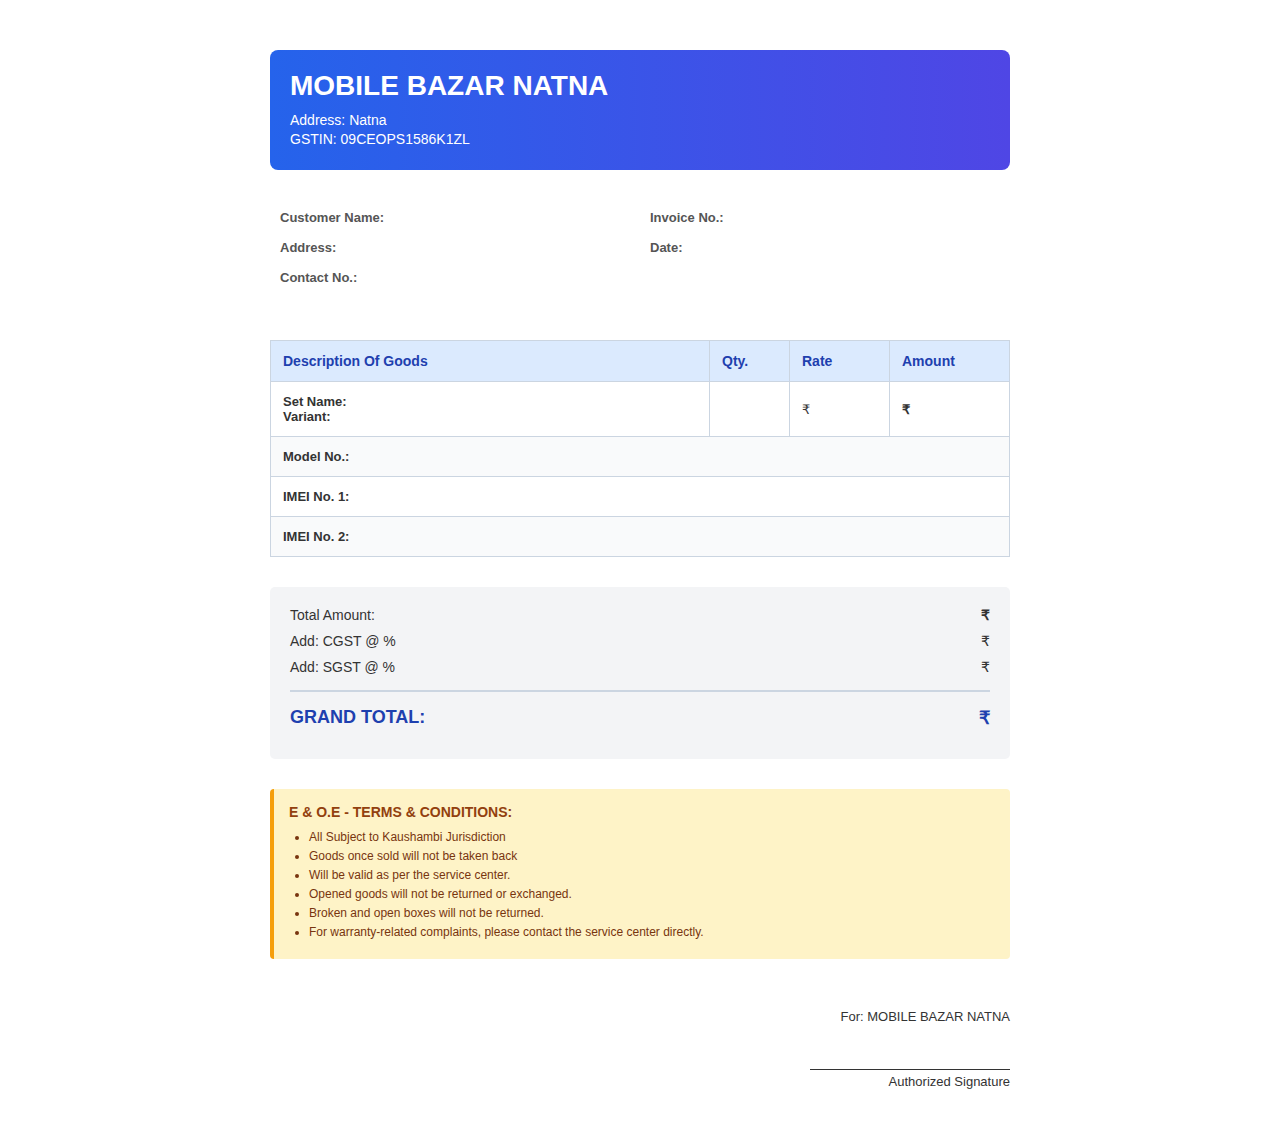
<file: pdf-template.html>
<!DOCTYPE html>
<html>
<head>
    <meta charset="UTF-8">
    <style>
        * {
            margin: 0;
            padding: 0;
            box-sizing: border-box;
        }
        
        body {
            font-family: Arial, sans-serif;
            padding: 20px;
            color: #333;
            background: white;
        }
        
        .invoice-container {
            max-width: 800px;
            margin: 0 auto;
            background: white;
            padding: 30px;
        }
        
        .header {
            background: linear-gradient(to right, #2563eb, #4f46e5);
            color: white;
            padding: 20px;
            border-radius: 8px;
            margin-bottom: 30px;
        }
        
        .header h1 {
            font-size: 28px;
            margin-bottom: 10px;
        }
        
        .header p {
            margin: 3px 0;
            font-size: 14px;
        }
        
        .details-section {
            display: table;
            width: 100%;
            margin-bottom: 30px;
        }
        
        .details-left,
        .details-right {
            display: table-cell;
            width: 50%;
            vertical-align: top;
            padding: 10px;
        }
        
        .detail-row {
            margin-bottom: 15px;
        }
        
        .detail-label {
            font-weight: bold;
            color: #555;
            font-size: 13px;
            margin-bottom: 5px;
        }
        
        .detail-value {
            font-size: 14px;
            color: #333;
        }
        
        .items-table {
            width: 100%;
            border-collapse: collapse;
            margin-bottom: 30px;
        }
        
        .items-table th {
            background-color: #dbeafe;
            color: #1e40af;
            padding: 12px;
            text-align: left;
            border: 1px solid #cbd5e1;
            font-size: 14px;
        }
        
        .items-table td {
            padding: 12px;
            border: 1px solid #cbd5e1;
            font-size: 13px;
        }
        
        .items-table tr:nth-child(even) {
            background-color: #f9fafb;
        }
        
        .totals-section {
            margin-bottom: 30px;
            padding: 20px;
            background-color: #f3f4f6;
            border-radius: 5px;
        }
        
        .total-row {
            display: flex;
            justify-content: space-between;
            margin-bottom: 10px;
            font-size: 14px;
        }
        
        .total-row.grand {
            font-size: 18px;
            font-weight: bold;
            color: #1e40af;
            margin-top: 15px;
            padding-top: 15px;
            border-top: 2px solid #cbd5e1;
        }
        
        .terms-section {
            margin-bottom: 30px;
            padding: 15px;
            background-color: #fef3c7;
            border-left: 4px solid #f59e0b;
            border-radius: 4px;
        }
        
        .terms-section h3 {
            font-size: 14px;
            margin-bottom: 10px;
            color: #92400e;
        }
        
        .terms-section ul {
            margin-left: 20px;
            font-size: 12px;
            color: #78350f;
        }
        
        .terms-section li {
            margin-bottom: 5px;
        }
        
        .signature-section {
            text-align: right;
            margin-top: 50px;
        }
        
        .signature-section p {
            font-size: 13px;
            margin-bottom: 5px;
        }
        
        .signature-line {
            display: inline-block;
            width: 200px;
            border-top: 1px solid #333;
            margin-top: 40px;
        }
        
        @media print {
            body {
                padding: 0;
            }
            
            .invoice-container {
                padding: 15px;
            }
        }
    </style>
</head>
<body>
    <div class="invoice-container">
        <!-- Header -->
        <div class="header">
            <h1>MOBILE BAZAR NATNA</h1>
            <p>Address: Natna</p>
            <p>GSTIN: 09CEOPS1586K1ZL</p>
        </div>

        <!-- Invoice Details -->
        <div class="details-section">
            <div class="details-left">
                <div class="detail-row">
                    <div class="detail-label">Customer Name:</div>
                    <div class="detail-value"><?= data.name ?></div>
                </div>
                <div class="detail-row">
                    <div class="detail-label">Address:</div>
                    <div class="detail-value"><?= data.address ?></div>
                </div>
                <div class="detail-row">
                    <div class="detail-label">Contact No.:</div>
                    <div class="detail-value"><?= data.contact ?></div>
                </div>
            </div>
            <div class="details-right">
                <div class="detail-row">
                    <div class="detail-label">Invoice No.:</div>
                    <div class="detail-value"><?= data.invoiceNo ?></div>
                </div>
                <div class="detail-row">
                    <div class="detail-label">Date:</div>
                    <div class="detail-value"><?= data.date ?></div>
                </div>
            </div>
        </div>

        <!-- Items Table -->
        <table class="items-table">
            <thead>
                <tr>
                    <th>Description Of Goods</th>
                    <th style="width: 80px;">Qty.</th>
                    <th style="width: 100px;">Rate</th>
                    <th style="width: 120px;">Amount</th>
                </tr>
            </thead>
            <tbody>
                <tr>
                    <td>
                        <strong>Set Name:</strong> <?= data.setName ?><br>
                        <strong>Variant:</strong> <?= data.variant ?>
                    </td>
                    <td><?= data.qty ?></td>
                    <td>₹<?= data.rate ?></td>
                    <td><strong>₹<?= data.baseAmount ?></strong></td>
                </tr>
                <tr>
                    <td colspan="4">
                        <strong>Model No.:</strong> <?= data.modelNo || 'N/A' ?>
                    </td>
                </tr>
                <tr>
                    <td colspan="4">
                        <strong>IMEI No. 1:</strong> <?= data.imei1 ?>
                    </td>
                </tr>
                <tr>
                    <td colspan="4">
                        <strong>IMEI No. 2:</strong> <?= data.imei2 || 'N/A' ?>
                    </td>
                </tr>
            </tbody>
        </table>

        <!-- Totals Section -->
        <div class="totals-section">
            <div class="total-row">
                <span>Total Amount:</span>
                <span><strong>₹<?= data.baseAmount ?></strong></span>
            </div>
            <div class="total-row">
                <span>Add: CGST @ <?= data.cgst ?>%</span>
                <span>₹<?= (parseFloat(data.baseAmount) * parseFloat(data.cgst) / 100).toFixed(2) ?></span>
            </div>
            <div class="total-row">
                <span>Add: SGST @ <?= data.sgst ?>%</span>
                <span>₹<?= (parseFloat(data.baseAmount) * parseFloat(data.sgst) / 100).toFixed(2) ?></span>
            </div>
            <div class="total-row grand">
                <span>GRAND TOTAL:</span>
                <span>₹<?= data.grandTotal ?></span>
            </div>
        </div>

        <!-- Terms & Conditions -->
        <div class="terms-section">
            <h3>E & O.E - TERMS & CONDITIONS:</h3>
            <ul>
                <li>All Subject to Kaushambi Jurisdiction</li>
                <li>Goods once sold will not be taken back</li>
                <li>Will be valid as per the service center.</li>
                <li>Opened goods will not be returned or exchanged.</li>
                <li>Broken and open boxes will not be returned.</li>
                <li>For warranty-related complaints, please contact the service center directly.</li>
            </ul>
        </div>

        <!-- Signature Section -->
        <div class="signature-section">
            <p>For: MOBILE BAZAR NATNA</p>
            <div class="signature-line"></div>
            <p>Authorized Signature</p>
        </div>
    </div>
</body>
</html>
</file>
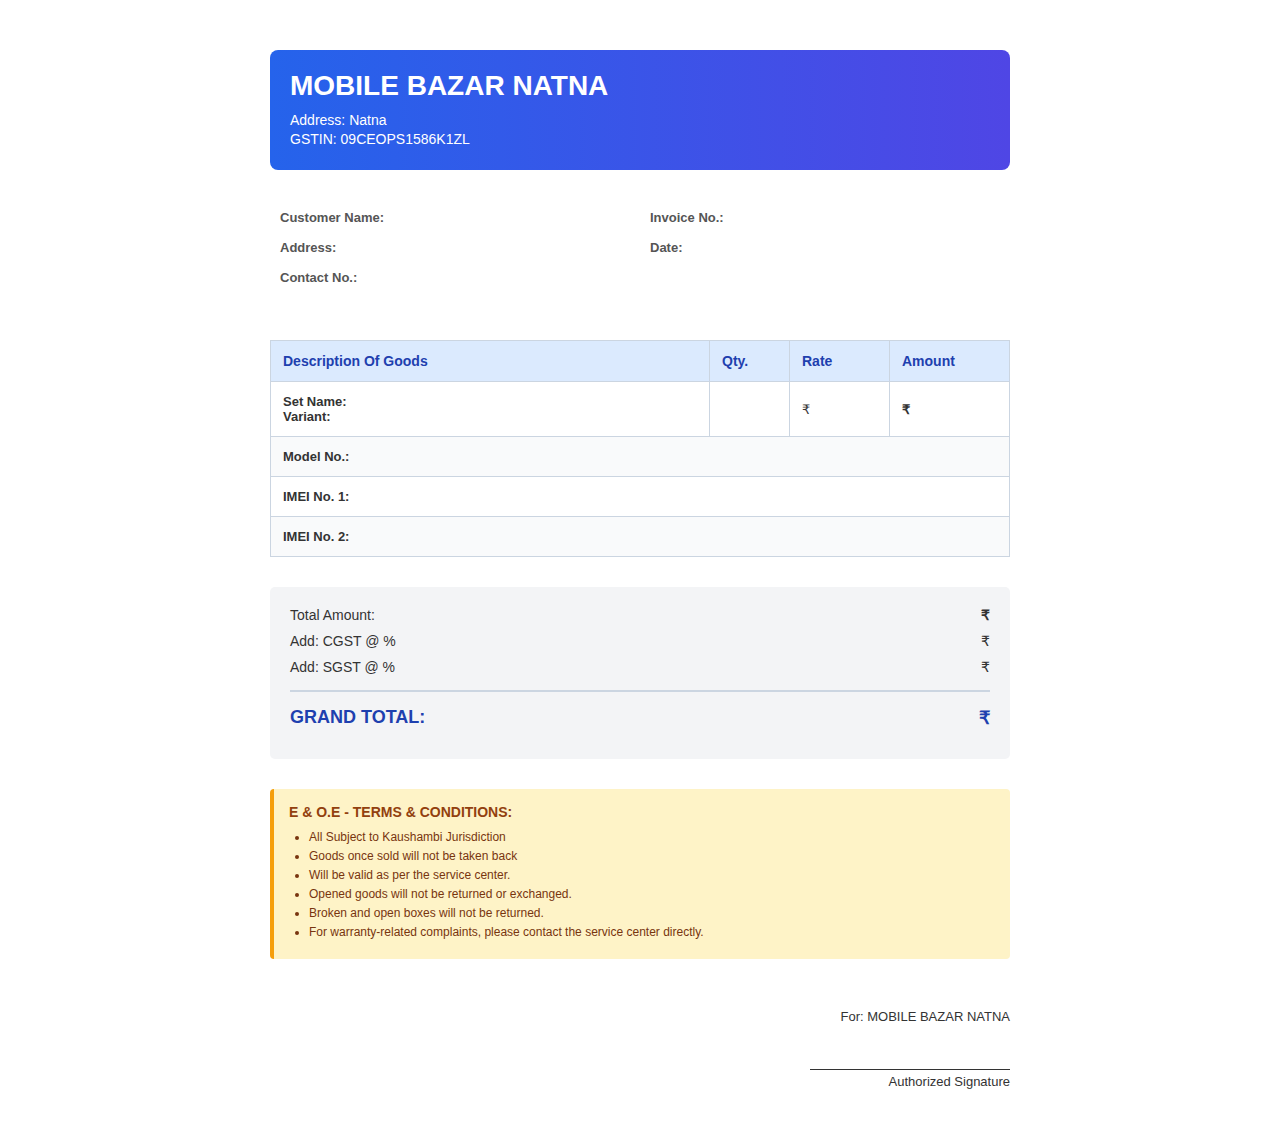
<file: VS code mobile bazar/pdf-template.html>
<!DOCTYPE html>
<html>
<head>
    <meta charset="UTF-8">
    <style>
        * {
            margin: 0;
            padding: 0;
            box-sizing: border-box;
        }
        
        body {
            font-family: Arial, sans-serif;
            padding: 20px;
            color: #333;
            background: white;
        }
        
        .invoice-container {
            max-width: 800px;
            margin: 0 auto;
            background: white;
            padding: 30px;
        }
        
        .header {
            background: linear-gradient(to right, #2563eb, #4f46e5);
            color: white;
            padding: 20px;
            border-radius: 8px;
            margin-bottom: 30px;
        }
        
        .header h1 {
            font-size: 28px;
            margin-bottom: 10px;
        }
        
        .header p {
            margin: 3px 0;
            font-size: 14px;
        }
        
        .details-section {
            display: table;
            width: 100%;
            margin-bottom: 30px;
        }
        
        .details-left,
        .details-right {
            display: table-cell;
            width: 50%;
            vertical-align: top;
            padding: 10px;
        }
        
        .detail-row {
            margin-bottom: 15px;
        }
        
        .detail-label {
            font-weight: bold;
            color: #555;
            font-size: 13px;
            margin-bottom: 5px;
        }
        
        .detail-value {
            font-size: 14px;
            color: #333;
        }
        
        .items-table {
            width: 100%;
            border-collapse: collapse;
            margin-bottom: 30px;
        }
        
        .items-table th {
            background-color: #dbeafe;
            color: #1e40af;
            padding: 12px;
            text-align: left;
            border: 1px solid #cbd5e1;
            font-size: 14px;
        }
        
        .items-table td {
            padding: 12px;
            border: 1px solid #cbd5e1;
            font-size: 13px;
        }
        
        .items-table tr:nth-child(even) {
            background-color: #f9fafb;
        }
        
        .totals-section {
            margin-bottom: 30px;
            padding: 20px;
            background-color: #f3f4f6;
            border-radius: 5px;
        }
        
        .total-row {
            display: flex;
            justify-content: space-between;
            margin-bottom: 10px;
            font-size: 14px;
        }
        
        .total-row.grand {
            font-size: 18px;
            font-weight: bold;
            color: #1e40af;
            margin-top: 15px;
            padding-top: 15px;
            border-top: 2px solid #cbd5e1;
        }
        
        .terms-section {
            margin-bottom: 30px;
            padding: 15px;
            background-color: #fef3c7;
            border-left: 4px solid #f59e0b;
            border-radius: 4px;
        }
        
        .terms-section h3 {
            font-size: 14px;
            margin-bottom: 10px;
            color: #92400e;
        }
        
        .terms-section ul {
            margin-left: 20px;
            font-size: 12px;
            color: #78350f;
        }
        
        .terms-section li {
            margin-bottom: 5px;
        }
        
        .signature-section {
            text-align: right;
            margin-top: 50px;
        }
        
        .signature-section p {
            font-size: 13px;
            margin-bottom: 5px;
        }
        
        .signature-line {
            display: inline-block;
            width: 200px;
            border-top: 1px solid #333;
            margin-top: 40px;
        }
        
        @media print {
            body {
                padding: 0;
            }
            
            .invoice-container {
                padding: 15px;
            }
        }
    </style>
</head>
<body>
    <div class="invoice-container">
        <!-- Header -->
        <div class="header">
            <h1>MOBILE BAZAR NATNA</h1>
            <p>Address: Natna</p>
            <p>GSTIN: 09CEOPS1586K1ZL</p>
        </div>

        <!-- Invoice Details -->
        <div class="details-section">
            <div class="details-left">
                <div class="detail-row">
                    <div class="detail-label">Customer Name:</div>
                    <div class="detail-value"><?= data.name ?></div>
                </div>
                <div class="detail-row">
                    <div class="detail-label">Address:</div>
                    <div class="detail-value"><?= data.address ?></div>
                </div>
                <div class="detail-row">
                    <div class="detail-label">Contact No.:</div>
                    <div class="detail-value"><?= data.contact ?></div>
                </div>
            </div>
            <div class="details-right">
                <div class="detail-row">
                    <div class="detail-label">Invoice No.:</div>
                    <div class="detail-value"><?= data.invoiceNo ?></div>
                </div>
                <div class="detail-row">
                    <div class="detail-label">Date:</div>
                    <div class="detail-value"><?= data.date ?></div>
                </div>
            </div>
        </div>

        <!-- Items Table -->
        <table class="items-table">
            <thead>
                <tr>
                    <th>Description Of Goods</th>
                    <th style="width: 80px;">Qty.</th>
                    <th style="width: 100px;">Rate</th>
                    <th style="width: 120px;">Amount</th>
                </tr>
            </thead>
            <tbody>
                <tr>
                    <td>
                        <strong>Set Name:</strong> <?= data.setName ?><br>
                        <strong>Variant:</strong> <?= data.variant ?>
                    </td>
                    <td><?= data.qty ?></td>
                    <td>₹<?= data.rate ?></td>
                    <td><strong>₹<?= data.baseAmount ?></strong></td>
                </tr>
                <tr>
                    <td colspan="4">
                        <strong>Model No.:</strong> <?= data.modelNo || 'N/A' ?>
                    </td>
                </tr>
                <tr>
                    <td colspan="4">
                        <strong>IMEI No. 1:</strong> <?= data.imei1 ?>
                    </td>
                </tr>
                <tr>
                    <td colspan="4">
                        <strong>IMEI No. 2:</strong> <?= data.imei2 || 'N/A' ?>
                    </td>
                </tr>
            </tbody>
        </table>

        <!-- Totals Section -->
        <div class="totals-section">
            <div class="total-row">
                <span>Total Amount:</span>
                <span><strong>₹<?= data.baseAmount ?></strong></span>
            </div>
            <div class="total-row">
                <span>Add: CGST @ <?= data.cgst ?>%</span>
                <span>₹<?= (parseFloat(data.baseAmount) * parseFloat(data.cgst) / 100).toFixed(2) ?></span>
            </div>
            <div class="total-row">
                <span>Add: SGST @ <?= data.sgst ?>%</span>
                <span>₹<?= (parseFloat(data.baseAmount) * parseFloat(data.sgst) / 100).toFixed(2) ?></span>
            </div>
            <div class="total-row grand">
                <span>GRAND TOTAL:</span>
                <span>₹<?= data.grandTotal ?></span>
            </div>
        </div>

        <!-- Terms & Conditions -->
        <div class="terms-section">
            <h3>E & O.E - TERMS & CONDITIONS:</h3>
            <ul>
                <li>All Subject to Kaushambi Jurisdiction</li>
                <li>Goods once sold will not be taken back</li>
                <li>Will be valid as per the service center.</li>
                <li>Opened goods will not be returned or exchanged.</li>
                <li>Broken and open boxes will not be returned.</li>
                <li>For warranty-related complaints, please contact the service center directly.</li>
            </ul>
        </div>

        <!-- Signature Section -->
        <div class="signature-section">
            <p>For: MOBILE BAZAR NATNA</p>
            <div class="signature-line"></div>
            <p>Authorized Signature</p>
        </div>
    </div>
</body>
</html>
</file>
